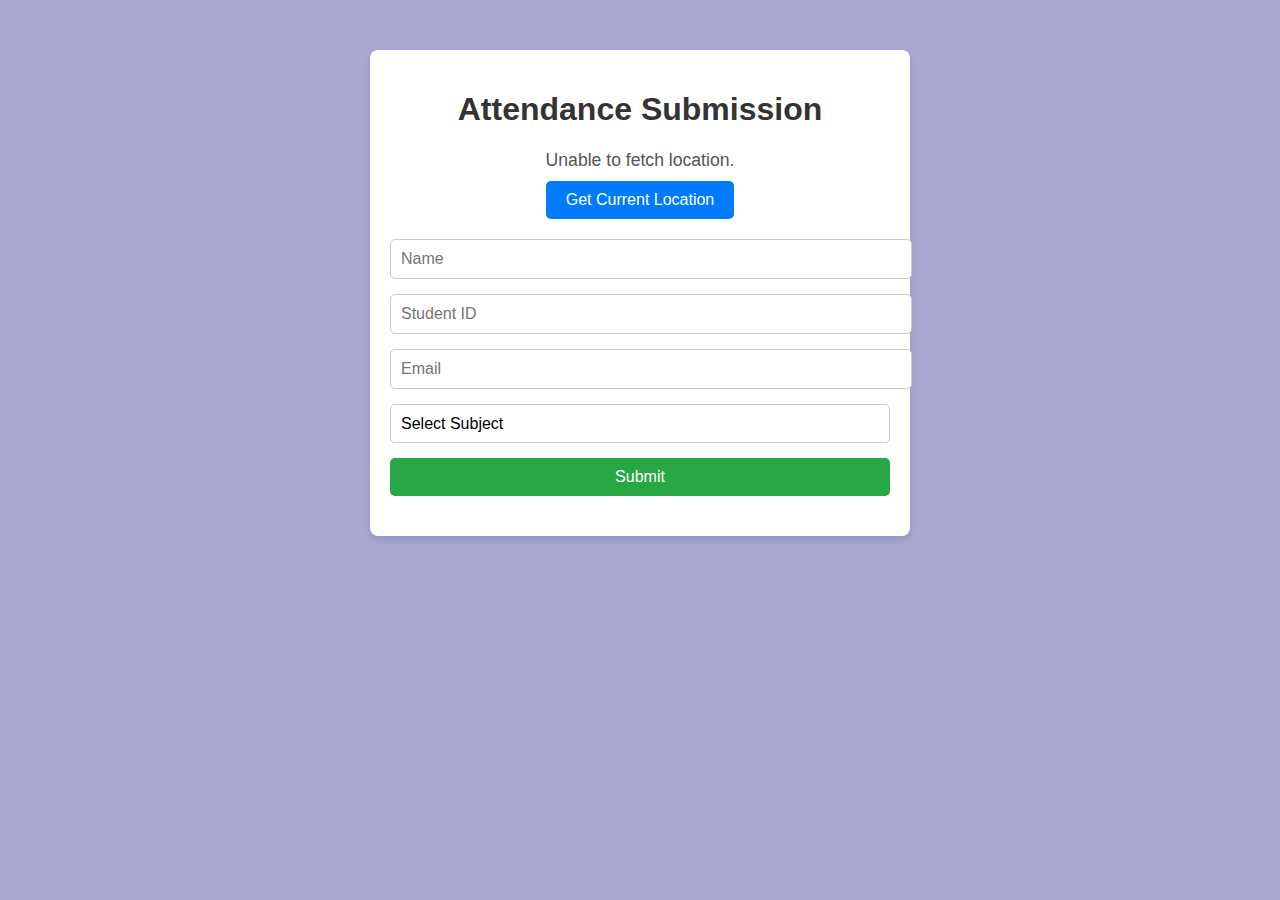
<file: Geo QR Attendance/public/index.html>
<!DOCTYPE html>
<html lang="en">
<head>
    <meta charset="UTF-8">
    <meta name="viewport" content="width=device-width, initial-scale=1.0">
    <title>Submit Your Info</title>
    <link rel="stylesheet" href="style.css">
</head>
<body>
    <div class="container">
        <h1>Attendance Submission</h1>
        <p id="locationDisplay" class="location"></p>
        <button class="get-location-btn" onclick="getLoc()">Get Current Location</button>
        <form id="dataForm" class="form" onsubmit="handleSubmit(event)">
            <input type="text" class="input-field" placeholder="Name" id="name" required />
            <input type="text" class="input-field" placeholder="Student ID" id="ID" required />
            <input type="email" class="input-field" placeholder="Email" id="email" required />
            <select id="className" class="dropdown" required>
                <option value="" disabled selected>Select Subject</option>
                <option value="IT 501(A)">IT 501(A) Advanced Programming Techniques</option>
                <option value="IT 502(A)">IT 502(A) Modern Database Systems and Applications</option>
                <option value="IT 503(A)">IT 503(A) Data Communication and Networking</option>
                <option value="IT 504(A)">IT 504(A) IT Infrastructure Management</option>
                <option value="IT 593(A)">IT 593(A) Machine Learning Tools and Techniques</option>
            </select>
            <input type="submit" class="submit-btn" value="Submit">
        </form>
        <p id="message" class="message"></p>
    </div>
    <script src="script.js"></script>
</body>
</html>
</file>
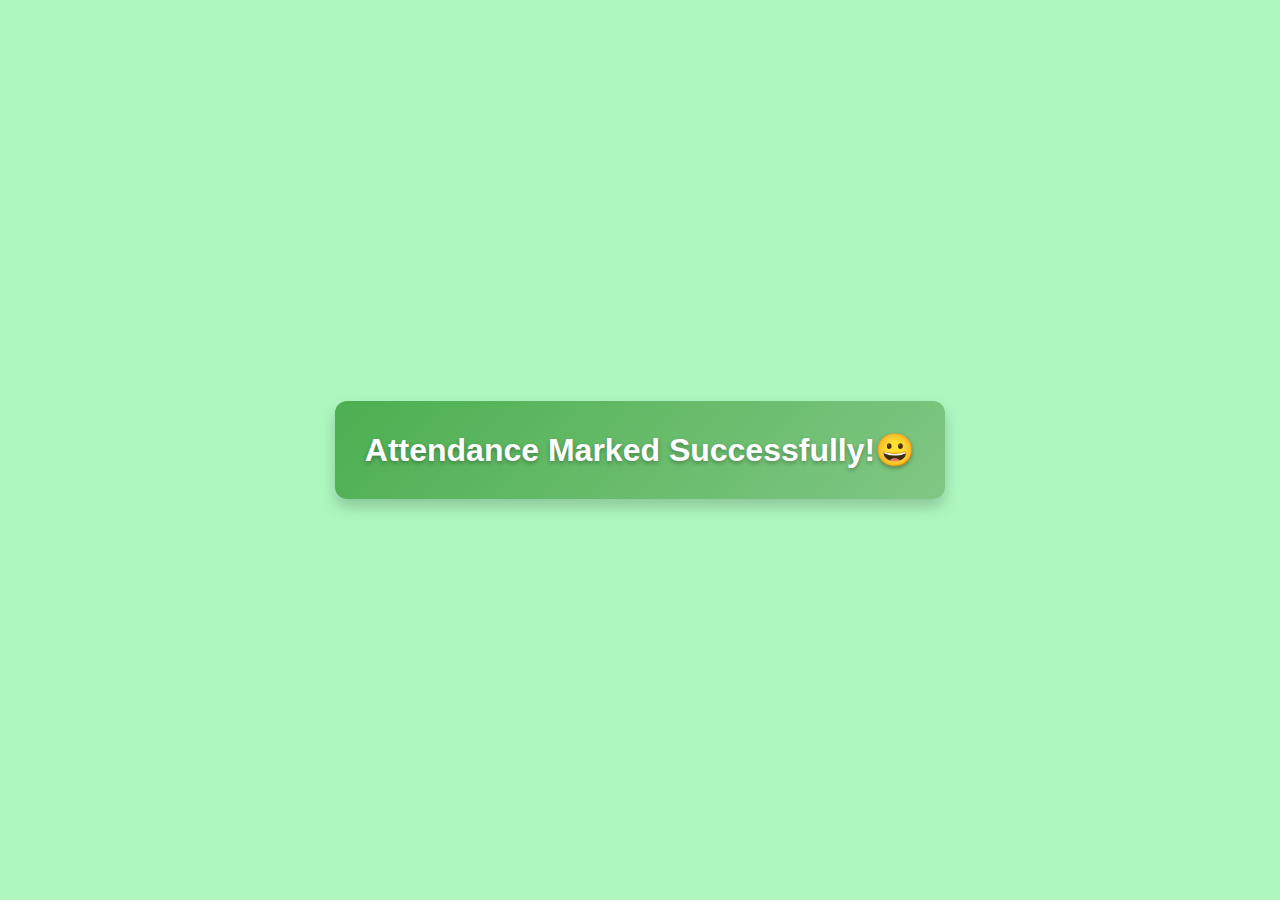
<file: Geo QR Attendance/public/success.html>
<!DOCTYPE html>
<html lang="en">
<head>
    <meta charset="UTF-8">
    <meta name="viewport" content="width=device-width, initial-scale=1.0">
    <title>Attendance Status</title>
    <link rel="stylesheet" href="style1.css">
</head>
<body>
    <div class="message-container">
        <h1 class="success-message">Attendance Marked Successfully!&#128512;</h1>
    </div>
</body>
</html>
</file>
<file: Geo QR Attendance/public/style.css>
/* General Reset */
body {
    margin: 0;
    font-family: Arial, sans-serif;
    background-color: #a7a7d1;
    color: #333;
}
.qr-container {
    width: 90%;
    max-width: 500px;
    margin: 50px auto;
    background: #fff;
    padding: 20px;
    border-radius: 8px;
    box-shadow: 0 4px 6px rgba(0, 0, 0, 0.1);
    text-align: center;
}
/* Container Styling */
.container {
    width: 90%;
    max-width: 500px;
    margin: 50px auto;
    background: #fff;
    padding: 20px;
    border-radius: 8px;
    box-shadow: 0 4px 6px rgba(0, 0, 0, 0.1);
    text-align: center;
}

/* Location Display */
.location {
    font-size: 1.1em;
    margin-bottom: 10px;
    color: #555;
}

/* Button Styling */
.get-location-btn {
    background-color: #007bff;
    color: #fff;
    border: none;
    padding: 10px 20px;
    font-size: 1em;
    border-radius: 5px;
    cursor: pointer;
    margin-bottom: 20px;
    transition: background-color 0.3s ease;
}

.get-location-btn:hover {
    background-color: #0056b3;
}

/* Form Styling */
.form {
    display: flex;
    flex-direction: column;
    gap: 15px;
}

/* Input Fields */
.input-field, .dropdown, .submit-btn {
    width: 100%;
    padding: 10px;
    border: 1px solid #ccc;
    border-radius: 5px;
    font-size: 1em;
}

.input-field:focus, .dropdown:focus {
    border-color: #007bff;
    outline: none;
}

/* Dropdown */
.dropdown {
    appearance: none;
    background-color: #fff;
    cursor: pointer;
}

/* Submit Button */
.submit-btn {
    background-color: #28a745;
    color: #fff;
    border: none;
    cursor: pointer;
    transition: background-color 0.3s ease;
}

.submit-btn:hover {
    background-color: #218838;
}

/* Message Styling */
.message {
    margin-top: 20px;
    font-size: 1em;
    color: #28a745;
}
</file>
<file: Geo QR Attendance/public/style1.css>
/* General Reset */
body {
    margin: 0;
    font-family: 'Arial', sans-serif;
    background-color: #aef8c0;
    display: flex;
    justify-content: center;
    align-items: center;
    height: 100vh;
}
.qr-container {
    width: 90%;
    max-width: 500px;
    margin: 50px auto;
    background: #fff;
    padding: 20px;
    border-radius: 8px;
    box-shadow: 0 4px 6px rgba(0, 0, 0, 0.1);
    text-align: center;
}
/* Message Container */
.message-container {
    background: linear-gradient(135deg, #4caf50, #81c784);
    border-radius: 12px;
    padding: 30px;
    text-align: center;
    box-shadow: 0 8px 15px rgba(0, 0, 0, 0.2);
    animation: fadeIn 1s ease-in-out;
}

/* Success Message */
.success-message {
    color: #fff;
    font-size: 2em;
    margin: 0;
    font-weight: bold;
    text-shadow: 0 2px 4px rgba(0, 0, 0, 0.3);
}

/* Fade-in Animation */
@keyframes fadeIn {
    from {
        opacity: 0;
        transform: scale(0.8);
    }
    to {
        opacity: 1;
        transform: scale(1);
    }
}
</file>
